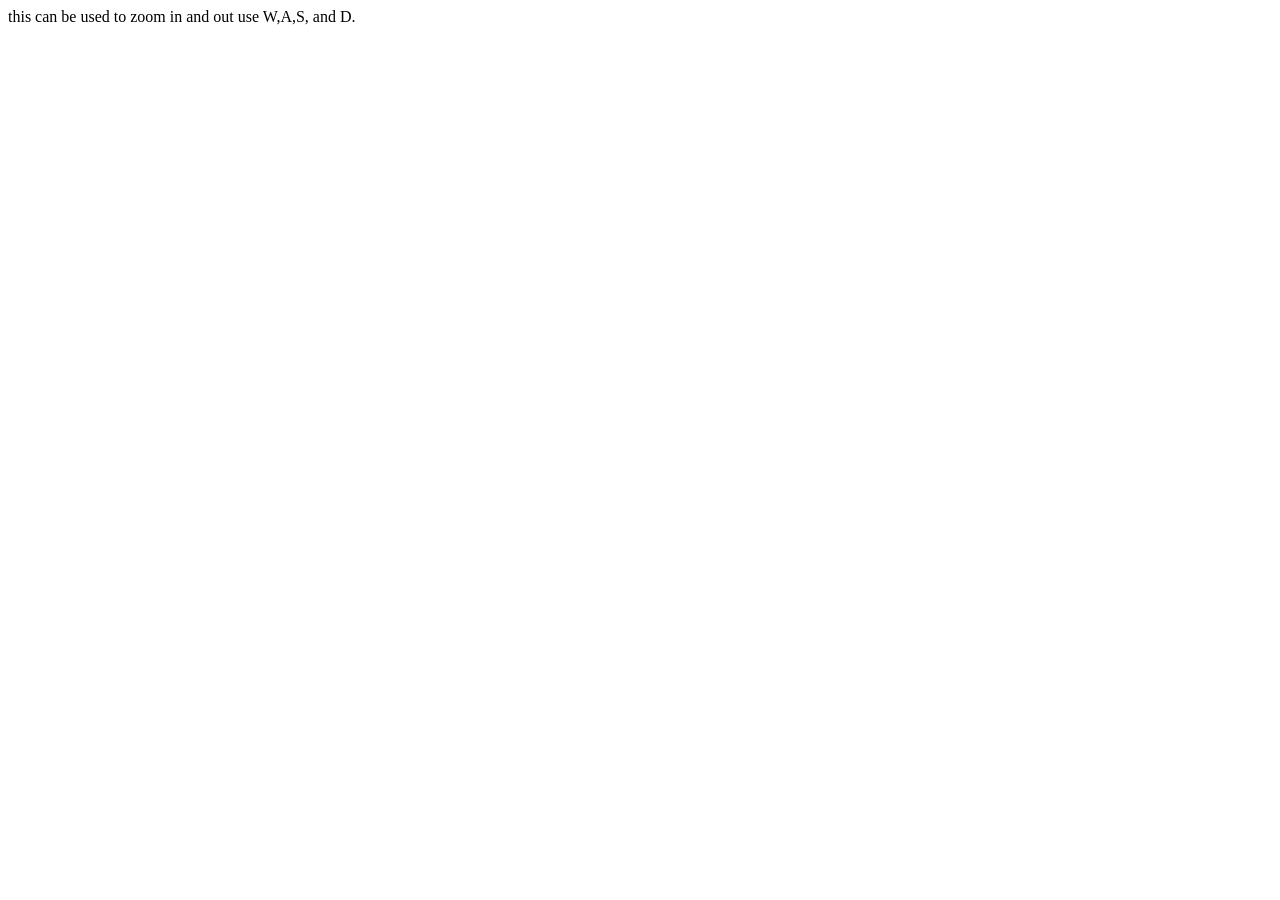
<file: a-frame.html>
<html>
  <head>
    <script src="https://aframe.io/releases/1.7.1/aframe.min.js"></script>
  </head>
  <body>
    <a-scene>
      <a-cylinder position="0 1 6" radius="0.5" height="1.5" color="#FFC65D"></a-cylinder>
      <a-box position="0 2 6" rotation="0 45 0" color="#4CC3D9"></a-box>
      <a-sphere position="0 2.75 6" radius="0.5" color="#EF2D5E"></a-sphere>
      <a-plane position="0 0 6" rotation="-90 0 0" width="4" height="4" color="#7BC8A4"></a-plane>
      <a-sky color="#ECECEC"></a-sky>
    </a-scene>
  </body>
</html>


<html>
  <head>
    <script src="https://aframe.io/releases/1.7.1/aframe.min.js"></script>
  </head>
  <body>
<a-scene>
  <a-sky color="#E0E0E0"></a-sky>
  <a-box position="0 2 6" width="2" height="2" depth="4" color="#8D6E63"></a-box>
  <a-box position="0 1.80 6" width="1" height="1.5" depth="5" color="#F44336"></a-box>
  <a-box position="0 1.80 6" width="1" height="1.5" depth="5" color="#F44336"></a-box>
</a-scene>
  </body>
</html>


<a-entity camera look-controls wasd-controls="acceleration:100" position="0 1.6 0"></a-entity>
this can be used to zoom in and out use W,A,S, and D.

<html>
  <head>
 <script src="https://aframe.io/releases/1.5.0/aframe.min.js"></script>
  </head>
  <body>
   <a-scene>
    <a-cylinder position="0 1 6" radius="0.5" height="1.5" color="#FFC65D"></a-cylinder>
    <a-box position="0 2 6" rotation="0 45 0" color="#4CC3D9"></a-box>
    <a-sphere position="0 2.75 6" radius="0.5" color="#EF2D5E"></a-sphere>
    <a-plane position="0 0 6" rotation="-90 0 0" width="4" height="4" color="#7BC8A4"></a-plane>
    <a-sky color="#ECECEC"></a-sky>
    </a-scene>
  </body>
</html>
</file>
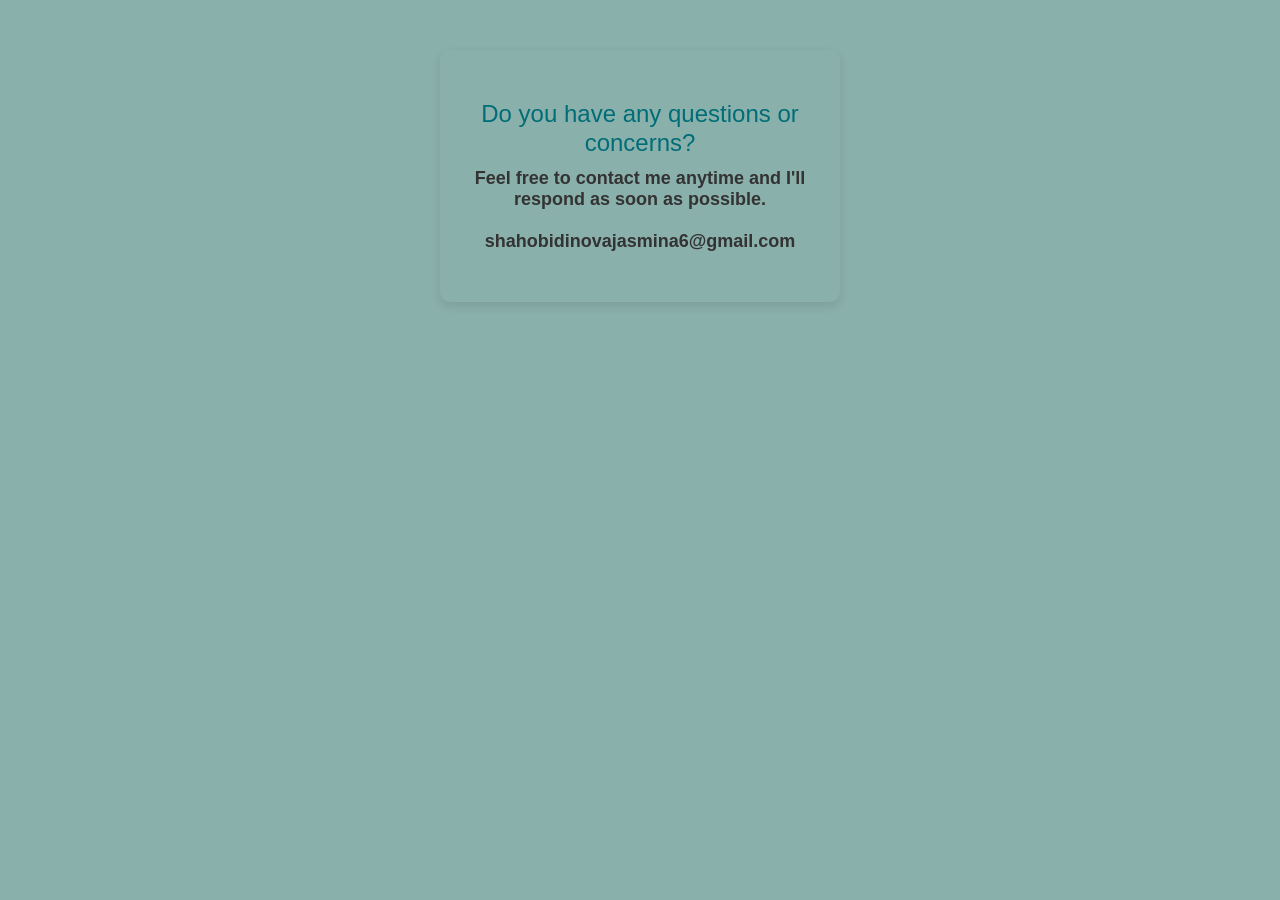
<file: email.html>
<html>
    <body>
        <head>
            <meta charset="utf-8">
            <meta name="viewport" content="width=device-width, initial-scale=1">
            <script src="https://aframe.io/releases/1.7.1/aframe.min.js"></script>
            <link rel="preconnect" href="https://fonts.googleapis.com">
            <link rel="preconnect" href="https://fonts.gstatic.com" crossorigin>
            <link href="https://fonts.googleapis.com/css2?family=Caveat:wght@400..700&family=Gelasio:ital,wght@0,400..700;1,400..700&display=swap" rel="stylesheet">
            <link href="https://cdn.jsdelivr.net/npm/bootstrap@5.3.0-alpha1/dist/css/bootstrap.min.css" rel="stylesheet" />
            <link href="style.css" rel="stylesheet" type="text/css" />
            </head>
            <style>
            /* CSS */

                .email {
                    padding: 30px;
                    border-radius: 10px;
                    box-shadow: 0 4px 10px rgba(0, 0, 0, 0.1);
                    max-width: 400px;
                    margin: 50px auto;
                    text-align: center;
                }

                .email h3 {
                    font-size: 24px;
                    color: #006d77;
                    margin-bottom: 10px;
                }

                .email h4 {
                    font-size: 18px;
                    color: #333;
                    font-weight: 600;
                    margin-top: 0;
                }


                @media (max-width: 768px) {
                    .email {
                        padding: 20px;
                        margin: 20px auto;
                        max-width: 90%;
                }

                .email h3 {
                    font-size: 20px;
                }

                .email h4 {
                    font-size: 20px;
                }
                }

                @media (max-width: 480px) {
                    .email {
                        padding: 15px;
                        margin: 10px auto;
                        max-width: 95%;
                }

                .email h3 {
                    font-size: 18px;
                }

                .email h4 {
                    font-size: 20px;
                }
            }

            </style>

            <div class="email">
            <h3>Do you have any questions or concerns?</h3>
            <h4>Feel free to contact me anytime and I'll respond as soon as possible.</h4>
            <h4>shahobidinovajasmina6@gmail.com</h4>
        </div>
    </body>
</html>
</file>
<file: style.css>
h1 {
    text-align: center;
    margin: 20px 0;
    font-weight: 500;
}

h2 {
    text-align: center;
    margin: 20px 0;
    font-weight: 500;
}

h3 {
    text-align: center;
    margin: 20px 0;
    font-weight: 500;
}

h4 {
    margin: 20px 0;
    font-weight: 500;
}

h5 {
    margin: 20px 0;
    font-weight: 500;
}

body {
    font-family: 'Arial', sans-serif;
    margin: 0;
    padding: 0;
    background-color: #8ab0ab;
}

.med {
    background: url('https://c3mdc.com/wp-content/uploads/2020/12/medical-device-investment-1024x683.jpg') no-repeat center center/cover;
    height: 100vh;
    display: flex;
    flex-direction: column;
    justify-content: center;
    text-align: center;
    padding-top: 80px;
    color: #202020;
}

.main-title {
    font-size: 48px;
    margin: 0;
    font-family: "Caveat", cursive;
    font-size: 70px;
}

@media (max-width: 768px) {
    .main-title {
        font-size: 50px;
    }
}

@media (max-width: 480px) {
    .main-title {
        font-size: 45px;
    }
}


.navbar {
    position: fixed;
    top: 0;
    left: 0;
    width: 100%;
    z-index: 1000;
}

#context {
    padding: 50px 15px;
    font-family: "Gelasio", serif;

}

#context h3 {
    font-size: 32px;
    color: #006d77;
    padding: 25px;
    background-color: #FFDDD2;
    padding: 40px;
    border-radius: 15px;
    border: 1px solid;
}

#context h4 {
    font-size: 20px;
    line-height: 1.8;
}

@media (max-width: 768px) {
    #context h3 {
        font-size: 28px;
        padding: 30px;
    }

    #context h4 {
        font-size: 18px;
        padding: 20px 0;
    }
}

@media (max-width: 480px) {

    #context h3 {
        font-size: 24px;
        padding: 20px;
    }

    #context h4 {
        font-size: 16px;
        padding: 15px 0;
    }
}


.card {
    border-radius: 10px;
    box-shadow: 0 4px 6px rgba(0, 0, 0, 0.1);
    transition: transform 0.3s ease, box-shadow 0.3s ease;
    flex-direction: column;
    height: 100%;
    flex: 1;
    margin: 20px;
}

.card:hover {
    transform: translateY(-10px);
    box-shadow: 0 8px 15px rgba(0, 0, 0, 0.2);
}


.card-img-top {
    width: 100%;
    height: 100%;
    object-fit: cover;

}

.card-body {
    background-color: #E6F4F1;
    border-bottom-left-radius: 10px;
    border-bottom-right-radius: 10px;
}

.card-title {
    font-size: 24px;
    color: #006d77;
}

.card-text {
    font-size: 16px;
    color: #555;
}

#part-a, #part-b {
    padding: 50px 15px;
    font-family: "Gelasio", serif;


}

#part-a h3, #part-b h3 {
    font-size: 32px;
    color: #006d77;
    margin-bottom: 30px;
    background-color: #FFDDD2;
    padding: 40px;
    border: 1px solid;
    border-radius: 15px;
}

#part-a h4, #part-b h4 {
   font-size: 20px;
   line-height: 1.6;
}


@media (max-width: 768px) {
    .card {
        margin: 10px 0;
    }
    .card-img-top {
        width: 100%;
    }
}

@media (max-width: 768px) {
    #part-a h3,
    #part-b h3 {
        font-size: 28px;
    }
}

@media (max-width: 480px) {
    #part-a h3,
    #part-b h3 {
        font-size: 24px;
    }
}

@media (max-width: 768px) {
    #part-a h4,
    #part-b h4 {
        font-size: 18px;
    }
}

@media (max-width: 480px) {
    #part-a h4,
    #part-b h4 {
        font-size: 16px;
    }
}

#aframe-model {
    padding: 50px 15px;
    border-radius: 15px;
    margin-top: 50px;
    text-align: center;
    box-shadow: 0 4px 10px rgba(0, 0, 0, 0.1);
    font-family: "Gelasio", serif;
}

#aframe-model h3 {
    font-size: 36px;
    color: #006d77;
    margin-bottom: 30px;
    background-color: #FFDDD2;
    padding: 40px;
    border-radius: 15px;
    border: 1px solid;
}

.frame h4 {
    font-size: 20px;
    color: #333;
    line-height: 1.6;
    margin-bottom: 30px;
}

#aframe-model img {
    max-width: 100%;
    height: auto;
    border-radius: 10px;
    box-shadow: 0 4px 10px rgba(0, 0, 0, 0.1);
    margin-bottom: 30px;
}

#aframe-model a {
    color: #ff4081;
    font-size: 24px;
    font-weight: 600;
    padding: 10px 20px;
    border-radius: 5px;
}

#aframe-model a:hover {
    background-color: #ff4081;
    color: #fff;
}

#aframe-model h4 {
    font-size: 20px;
    line-height: 1.6;
}


@media (max-width: 768px) {
   #aframe-model h3 {
       font-size: 28px;
   }

   #aframe-model h4 {
       font-size: 18px;   }
}


@media (max-width: 480px) {
   #aframe-model h3 {
       font-size: 24px;
   }

   #aframe-model h4 {
       font-size: 16px;
   }
}


.ware {
    background-color: #006d77;
    padding: 30px 15px;
    margin: 20px 0;
    border-radius: 10px;
    color: white;
    box-shadow: 0 4px 10px rgba(0, 0, 0, 0.1);
    text-align: center;
}

.ware h4 {
    font-size: 24px;
    font-weight: 600;
    color: white;
    margin: 0;
    font-family: "Gelasio", serif;
}

.btn-primary {
    color: #fff;
    padding: 10px 20px;
    border-radius: 5px;
}

.btn-primary:hover {
    background-color: #e3376d;
    color: black;
}



.footer {
    background-color: #006d77;
    color: white;
    padding: 30px 15px;
    position: relative;
    bottom: 0;
    width: 100%;
    text-align: center;
    font-family: serif;
}

.footer p {
    margin: 5px 0;
    font-size: 16px;
}

.footer a {
    color: #ff4081;
    text-decoration: none;
    font-weight: 600;
}

.footer a:hover {
    color: #fff;
}

.ai {
    text-align: center;
}

.ai-section {
    padding: 50px 15px;
}

.ai-container {
    display: flex;
    flex-wrap: wrap;
    align-items: center;
    gap: 30px;
}

.ai-image {
    flex: 40%;
    max-width: 400px;
}

.ai-image img {
    width: 100%;
    height: auto;
    border-radius: 15px;
    box-shadow: 0 8px 25px rgba(0, 0, 0, 0.2);
    border: 3px solid white;
    transition: all 0.3s ease;
}

.ai-text {
    flex: 55%;
}

.ai-text h4 {
    font-size: 24px;
    color: #006d77;
    margin-bottom: 15px;
    font-family: serif;
}

.ai-text p {
    font-size: 18px;
    line-height: 1.6;
    color: #333;
    font-family: serif;
    font-size: 18px;
}


@media (max-width: 768px) {
    .ai-container {
        flex-direction: column;
    }
    .ai-image, .ai-text {
        flex: 100%;
        max-width: 100%;
    }
}

.ai-text ul {
    padding-left: 20px;
    margin-top: 10px;
    font-family: serif;
}

.ai-text ul li {
    background: #CAD3E3;
    padding: 10px;
    margin-bottom: 8px;
    border-radius: 5px;

}
</file>
